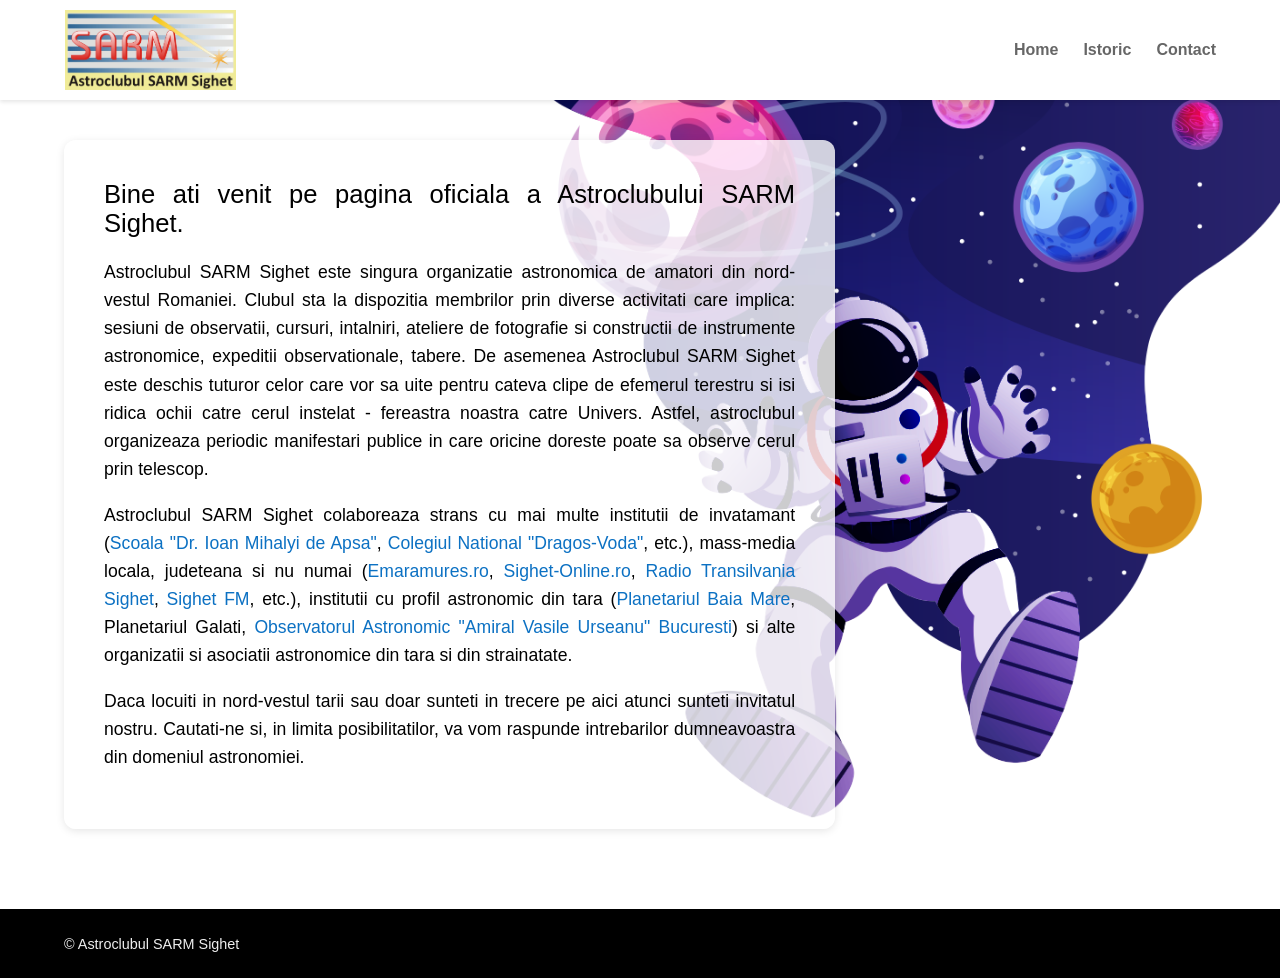
<file: index.html>
<!DOCTYPE html>
<html lang="ro">
<head>
  <meta charset="UTF-8">
  <title>Astroclubul SARM Sighet</title>
  <meta name="viewport" content="width=device-width, initial-scale=1.0">
  <link rel="stylesheet" href="style.css">
</head>
<body>
<header class="site-header">
  <div class="container">
    <div class="logo"></div>
    <nav class="nav">
      <ul>
        <li><a href="/">Home</a></li>
        <li><a href="istoric.html">Istoric</a></li>
        <li><a href="contact.html">Contact</a></li>
      </ul>
    </nav>
    <div class="menu-toggle" id="menuToggle">☰</div>
  </div>
</header>
  <main class="content main-page">
    <div class="container">
      <div class="text-block">
        <h1 class="main-title">Bine ati venit pe pagina oficiala a Astroclubului SARM Sighet.</h1>
        <p>Astroclubul SARM Sighet este singura organizatie astronomica de amatori din nord-vestul Romaniei. Clubul sta la dispozitia membrilor prin diverse activitati care implica: sesiuni de observatii, cursuri, intalniri, ateliere de fotografie si constructii de instrumente astronomice, expeditii observationale, tabere. De asemenea Astroclubul SARM Sighet este deschis tuturor celor care vor sa uite pentru cateva clipe de efemerul terestru si isi ridica ochii catre cerul instelat - fereastra noastra catre Univers. Astfel, astroclubul organizeaza periodic manifestari publice in care oricine doreste poate sa observe cerul prin telescop.</p>
        <p>Astroclubul SARM Sighet colaboreaza strans cu mai multe institutii de invatamant (<a target="_blank" href="https://scoalamihalyi.ro/">Scoala "Dr. Ioan Mihalyi de Apsa"</a>, <a target="_blank" href="https://cndv.ro/">Colegiul National "Dragos-Voda"</a>, etc.), mass-media locala, judeteana si nu numai (<a target="_blank" href="http://www.emaramures.ro/">Emaramures.ro</a>, <a target="_blank" href="http://www.sighet-online.ro/">Sighet-Online.ro</a>, <a target="_blank" href="http://radiotransilvania.ro/">Radio Transilvania Sighet</a>, <a target="_blank" href="https://sighetfm.ro/">Sighet FM</a>, etc.), institutii cu profil astronomic din tara (<a target="_blank" href="https://planetariubm.ro/">Planetariul Baia Mare</a>, Planetariul Galati, <a target="_blank" href="https://astro-urseanu.ro/">Observatorul Astronomic "Amiral Vasile Urseanu" Bucuresti</a>) si alte organizatii si asociatii astronomice din tara si din strainatate.</p>
        <p>Daca locuiti in nord-vestul tarii sau doar sunteti in trecere pe aici atunci sunteti invitatul nostru. Cautati-ne si, in limita posibilitatilor, va vom raspunde intrebarilor dumneavoastra din domeniul astronomiei.</p>
      </div>
    </div>
  </main>
<footer class="site-footer">
  <div class="container">
    <p>© Astroclubul SARM Sighet</p>
  </div>
</footer>
</body>
</html>
</file>
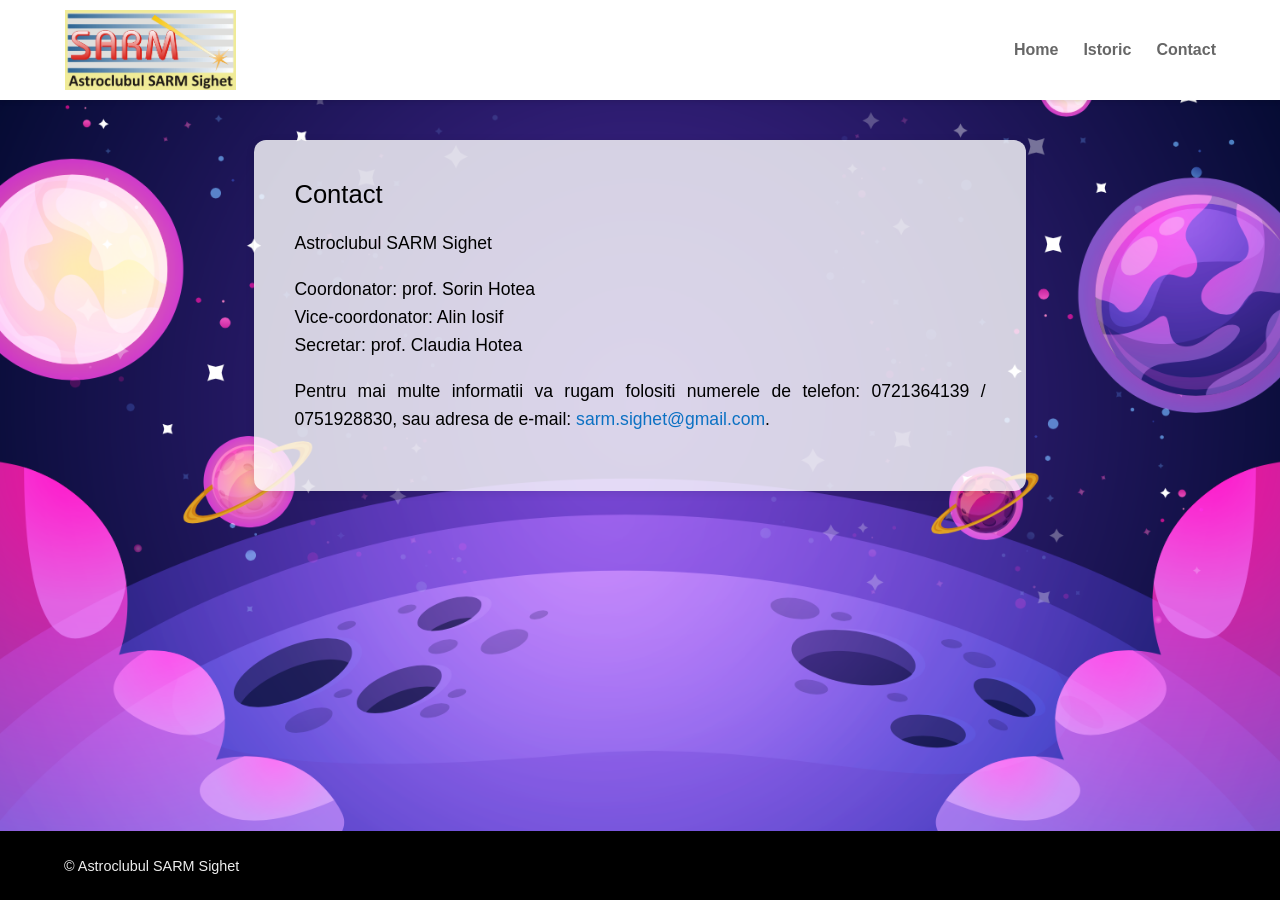
<file: contact.html>
<!DOCTYPE html>
<html lang="ro">
<head>
  <meta charset="UTF-8">
  <title>Contact - Astroclubul SARM Sighet</title>
  <meta name="viewport" content="width=device-width, initial-scale=1.0">
  <link rel="stylesheet" href="style.css">
</head>
<header class="site-header">
  <div class="container">
    <div class="logo"></div>
    <nav class="nav">
      <ul>
        <li><a href="/">Home</a></li>
        <li><a href="istoric.html">Istoric</a></li>
        <li><a href="contact.html">Contact</a></li>
      </ul>
    </nav>
    <div class="menu-toggle" id="menuToggle">☰</div>
  </div>
</header>
  <main class="content contact-page">
    <div class="container">
      <div class="text-block">
        <h1 class="main-title">Contact</h1>

        <p>Astroclubul SARM Sighet</p>
        <p>Coordonator: prof. Sorin Hotea<br>
        Vice-coordonator: Alin Iosif<br>
        Secretar: prof. Claudia Hotea</p>

        <p>Pentru mai multe informatii va rugam folositi numerele de telefon: 0721364139 / 0751928830, sau adresa de e-mail: <a href="mailto:sarm.sighet@gmail.com">sarm.sighet@gmail.com</a>.</p>
      </div>
    </div>
  </main>
<footer class="site-footer">
  <div class="container">
    <p>© Astroclubul SARM Sighet</p>
  </div>
</footer>
</body>
</html>
</file>
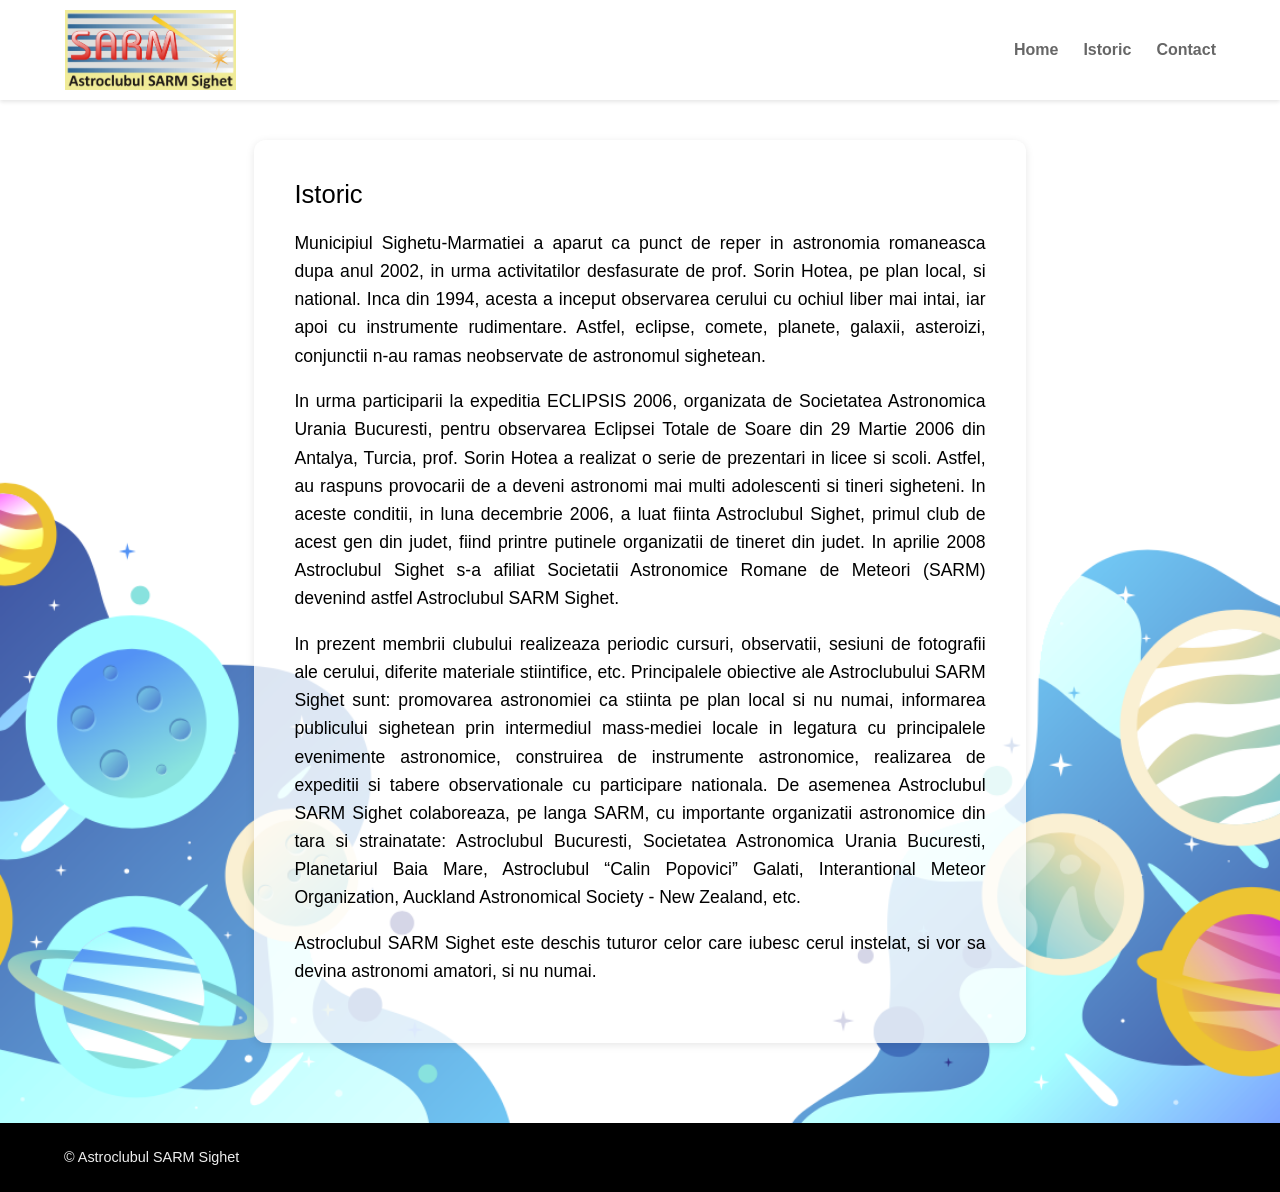
<file: istoric.html>
<!DOCTYPE html>
<html lang="ro">
<head>
  <meta charset="UTF-8">
  <title>Istoric - Astroclubul SARM Sighet</title>
  <meta name="viewport" content="width=device-width, initial-scale=1.0">
  <link rel="stylesheet" href="style.css">
</head>
<body>
<header class="site-header">
  <div class="container">
    <div class="logo"></div>
    <nav class="nav">
      <ul>
        <li><a href="/">Home</a></li>
        <li><a href="istoric.html">Istoric</a></li>
        <li><a href="contact.html">Contact</a></li>
      </ul>
    </nav>
    <div class="menu-toggle" id="menuToggle">☰</div>
  </div>
</header>
  <main class="content istoric-page">
    <div class="container">
      <div class="text-block">
        <h1 class="main-title">Istoric</h1>
        <p>Municipiul Sighetu-Marmatiei a aparut ca punct de reper in astronomia romaneasca dupa anul 2002, in urma activitatilor desfasurate de prof. Sorin Hotea, pe plan local, si national. Inca din 1994, acesta a inceput observarea cerului cu ochiul liber mai intai, iar apoi cu instrumente rudimentare. Astfel, eclipse, comete, planete, galaxii, asteroizi, conjunctii n-au ramas neobservate de astronomul sighetean.</p>
        <p>In urma participarii la expeditia ECLIPSIS 2006, organizata de Societatea Astronomica Urania Bucuresti, pentru observarea Eclipsei Totale de Soare din 29 Martie 2006 din Antalya, Turcia, prof. Sorin Hotea a realizat o serie de prezentari in licee si scoli. Astfel, au raspuns provocarii de a deveni astronomi mai multi adolescenti si tineri sigheteni. In aceste conditii, in luna decembrie 2006, a luat fiinta Astroclubul Sighet, primul club de acest gen din judet, fiind printre putinele organizatii de tineret din judet. In aprilie 2008 Astroclubul Sighet s-a afiliat Societatii Astronomice Romane de Meteori (SARM) devenind astfel Astroclubul SARM Sighet.</p>
        <p>In prezent membrii clubului realizeaza periodic cursuri, observatii, sesiuni de fotografii ale cerului, diferite materiale stiintifice, etc. Principalele obiective ale Astroclubului SARM Sighet sunt: promovarea astronomiei ca stiinta pe plan local si nu numai, informarea publicului sighetean prin intermediul mass-mediei locale in legatura cu principalele evenimente astronomice, construirea de instrumente astronomice, realizarea de expeditii si tabere observationale cu participare nationala. De asemenea Astroclubul SARM Sighet colaboreaza, pe langa SARM, cu importante organizatii astronomice din tara si strainatate: Astroclubul Bucuresti, Societatea Astronomica Urania Bucuresti, Planetariul Baia Mare, Astroclubul “Calin Popovici” Galati, Interantional Meteor Organization, Auckland Astronomical Society - New Zealand, etc.</p>
        <p>Astroclubul SARM Sighet este deschis tuturor celor care iubesc cerul instelat, si vor sa devina astronomi amatori, si nu numai.</p>
      </div>
    </div>
  </main>
<footer class="site-footer">
  <div class="container">
    <p>© Astroclubul SARM Sighet</p>
  </div>
</footer>
</body>
</html>
</file>
<file: style.css>
/* ---------- Global v3---------- */
html, body {
  margin: 0;
  padding: 0;
  height: 100%;
  font-family: "Open Sans", Arial, sans-serif;
  color: #222;
}

body {
  display: flex;
  flex-direction: column;
}

/* Global link colors */
a {
  color: #0c71c3;
  text-decoration: none;
}

a:hover {
  text-decoration: underline;
}

/* ---------- Header ---------- */
.site-header {
  position: fixed;
  top: 0;
  left: 0;
  right: 0;
  background: #fff;
  color: #000;
  padding: 10px 0;
  box-shadow: 0 2px 4px rgba(0,0,0,0.1);
  z-index: 1000;
}

.container {
  width: 90%;
  max-width: 1280px;
  margin: 0 auto;
  display: flex;
  align-items: center;
  justify-content: space-between;
}

.logo {
  height: 80px;
  width: 173px;
  background: url("images/logo.jpg") center center / contain no-repeat;
}

.nav ul {
  list-style: none;
  margin: 0;
  padding: 0;
  display: flex;
  gap: 25px;
}

.nav a {
  color: #00000099;
  font-weight: 600;
  text-decoration: none;
}

.nav a:hover {
  color: #00000066;
  text-decoration: none;
}

.nav a.active {
  border-bottom: 2px solid #00000099;
}

.menu-toggle {
  display: none;
  font-size: 1.8em;
  cursor: pointer;
  color: #00000099;
}

/* ---------- Footer ---------- */
.site-footer {
  background: #000000;
  color: #eee;
  padding: 12px 0;
  font-size: 0.9em;
}

.site-footer .container {
  width: 90%;
  max-width: 1280px;
  margin: 0 auto;
  display: block;
  text-align: left;
}

/* =======================================================
   ===============  Main Page Layout  ====================
   ======================================================= */
.main-page {
  background: url("images/background-main.png") center center / cover no-repeat;
}

.content {
  flex: 1;
}

.content.main-page {
  padding: 140px 0 80px;
}

.content.main-page .container {
  display: block;
}

.text-block {
  width: 60%;
  background: rgba(255,255,255,0.8);
  padding: 40px;
  border-radius: 12px;
  box-shadow: 0 2px 8px rgba(0,0,0,0.1);
  text-align: justify;
  color: #000000;
}

.main-title {
  font-size: 1.6em;
  font-weight: 400;
  margin-top: 0;
  margin-bottom: 20px;
  color: #000000;
}

.text-block p {
  font-size: 1.1em;
  line-height: 1.6;
  color: #000000;
}

/* =======================================================
   ===============  Istoric Page Layout  =================
   ======================================================= */
.istoric-page {
  background: url("images/background-istoric.png") center bottom / cover no-repeat;
}

.content.istoric-page {
  padding: 140px 0 80px;
}

.content.istoric-page .container {
  display: flex;
  justify-content: center;
}

.istoric-page .text-block {
  width: 60%;
  background: rgba(255,255,255,0.8);
  padding: 40px;
  border-radius: 12px;
  box-shadow: 0 2px 8px rgba(0,0,0,0.1);
  text-align: justify;
  color: #000000;
}

/* =======================================================
   ===============  Contact Page Layout  ================
   ======================================================= */
.contact-page {
  background: url("images/background-contact.png") center bottom / cover no-repeat;
}

.content.contact-page {
  padding: 140px 0 80px;
}

.content.contact-page .container {
  display: flex;
  justify-content: center;
}

.contact-page .text-block {
  width: 60%;
  background: rgba(255,255,255,0.8);
  padding: 40px;
  border-radius: 12px;
  box-shadow: 0 2px 8px rgba(0,0,0,0.1);
  text-align: justify;
  color: #000000;
}

/* ---------- Responsive (mobile ≤767px) ---------- */
@media (max-width: 767px) {
  .nav ul {
    display: none;
    position: absolute;
    top: 70px;
    right: 10px;
    background: #fff;
    flex-direction: column;
    border: 1px solid #ccc;
    border-radius: 8px;
    padding: 10px 0;
  }

  .nav ul.open {
    display: flex;
  }

  .nav li {
    margin: 10px 20px;
  }

  .menu-toggle {
    display: block;
  }

  .content.main-page,
  .content.istoric-page,
  .content.contact-page {
    padding: 120px 0 100px;
  }

  .content.main-page .container,
  .content.istoric-page .container,
  .content.contact-page .container {
    display: flex;
    justify-content: center;
  }

  .text-block,
  .istoric-page .text-block,
  .contact-page .text-block {
    width: 90%;
    margin: 0;
    padding: 25px;
  }

  .main-title {
    font-size: 1.4em;
  }
}
</file>
